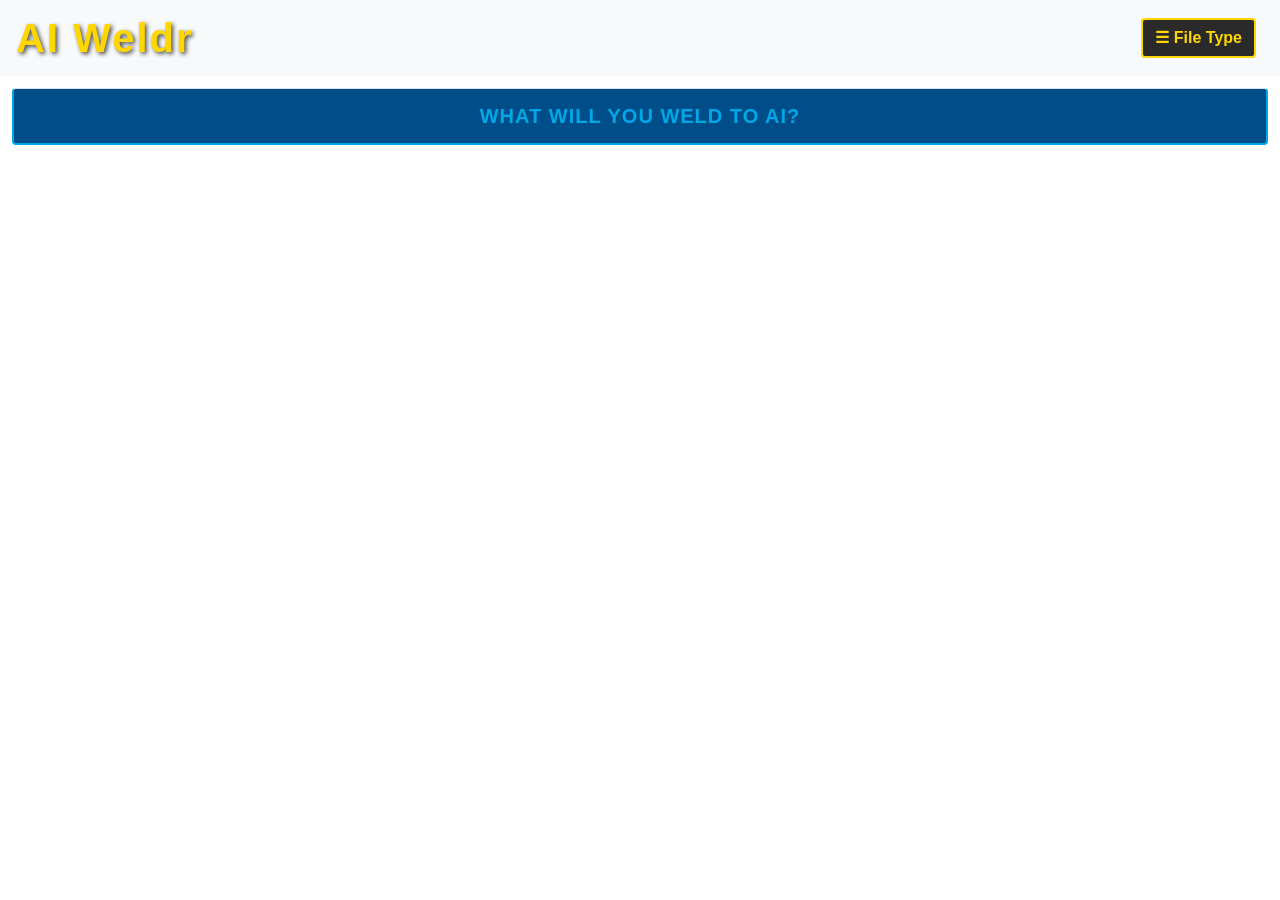
<file: ui/index.html>
<!doctype html>
<html lang="en">
<head>
    <!-- Required meta tags -->
    <meta charset="utf-8">
    <meta name="viewport" content="width=device-width, initial-scale=1, shrink-to-fit=no">

    <!-- Bootstrap CSS -->
    <link rel="stylesheet" href="https://cdn.jsdelivr.net/npm/bootstrap@4.3.1/dist/css/bootstrap.min.css" integrity="sha384-ggOyR0iXCbMQv3Xipma34MD+dH/1fQ784/j6cY/iJTQUOhcWr7x9JvoRxT2MZw1T" crossorigin="anonymous">

    <!-- Google custom scripts -->
    <link href="https://fonts.googleapis.com/css2?family=Pacifico&display=swap" rel="stylesheet">
    <link href="https://fonts.googleapis.com/css2?family=Quicksand:wght@400;700&display=swap" rel="stylesheet">

    <link rel="stylesheet" href="constants.css">
    <link rel="stylesheet" href="create-flow.css">

    <script src="utils.js"></script>
    <script type="module" src="constants.js"></script>
    <title>AI Weldr</title>
</head>
<body>
    <script src="https://cdn.jsdelivr.net/npm/popper.js@1.14.7/dist/umd/popper.min.js" integrity="sha384-UO2eT0CpHqdSJQ6hJty5KVphtPhzWj9WO1clHTMGa3JDZwrnQq4sF86dIHNDz0W1" crossorigin="anonymous"></script>
    <!-- todo:  might be able to remove this because it's a few lines below too. -->
    <script src="https://cdn.jsdelivr.net/npm/bootstrap@4.3.1/dist/js/bootstrap.min.js" integrity="sha384-JjSmVgyd0p3pXB1rRibZUAYoIIy6OrQ6VrjIEaFf/nJGzIxFDsf4x0xIM+B07jRM" crossorigin="anonymous"></script>
    <!-- Necessary for the Dropdown animation to work. -->
    <script src="https://code.jquery.com/jquery-3.3.1.slim.min.js"></script>
    <script src="https://stackpath.bootstrapcdn.com/bootstrap/4.3.1/js/bootstrap.min.js"></script>

    <nav class="navbar navbar-expand-lg navbar-light bg-light">
        <a class="logo" href="#">AI Weldr</a>
        <button class="navbar-toggler" type="button" data-toggle="collapse" data-target="#navbarNav" aria-controls="navbarNav" aria-expanded="false" aria-label="Toggle navigation">
            <span class="navbar-toggler-icon"></span>
        </button>
        <div class="collapse navbar-collapse" id="navbarNav">
            <div class="ml-auto">
                <!-- File type drop down -->
                <div class="dropdown d-inline-block mr-2">
                    <button class="btn border flowTypeButton" type="button" id="dropdownMenuButton" data-toggle="dropdown" aria-haspopup="true" aria-expanded="false">
                        ☰ File Type
                    </button>
                    <div class="dropdown-menu" aria-labelledby="dropdownMenuButton">
                        <a id="xlsxFile" class="dropdown-item" href="#">XLSX File</a>
                    </div>
                </div>
            </div>
        </div>
    </nav>

    <table class="table table-striped-columns">
        <tr>
            <th class="tableHeader yourPaintBrushHeader">What will you weld to AI?</th>
        </tr>
        <tr>
            <!-- xlsx transformation upload -->
            <td id="xlsxTransformationUpload" hidden>
                <div class="left-screen">
                    <form id="fileUploadForm" enctype="multipart/form-data">
                        <div class="mb-3">
                            <label for="fileInput" class="form-label">Upload File</label>
                            <input type="file" class="form-control" id="fileInput" name="file" required style="width: auto;" >
                        </div>
                        <button id="uploadButton" type="submit" class="btn btn-primary">
                            <span id="uploadSpinner" class="spinner-border spinner-border-sm" role="status" aria-hidden="true" hidden></span>
                            <span id="uploadButtonText">Upload</span>
                        </button>
                        <input type="checkbox" id="uploadCheckbox" class="ml-2" checked disabled>
                        <label for="uploadCheckbox" class="ml-1" >Create Artifact Only</label>
                    </form>
                </div>
            </td>
        </tr>
    </table>
</body>

<script type="module" src="create-flow.js"></script>
</html>
</file>
<file: ui/constants.css>
.center-screen {
  display: flex;
  justify-content: center;
  align-items: center;
  text-align: center;
  min-height: 100vh;
  margin: auto;
  max-width: 30%;
}
</file>
<file: ui/create-flow.css>
#fileInput {
    display: block;
    margin: 0 auto;
}

#xlsxTransformationUpload {
    display: flex;
    justify-content: center;  /* horizontal centering */
    align-items: center;      /* vertical centering */
}

.tableHeader {
    text-align: center;
}

/* Dark Steel Base */
.flowTypeButton {
    background-color: #2a2a2a;
    color: #FFD700;
    border: 2px solid #FFD700 !important;
    font-weight: bold;
    transition: all 0.3s ease;
}

.flowTypeButton:hover {
    background-color: #FFD700;
    color: #2a2a2a;
    box-shadow: 0 0 15px rgba(255, 215, 0, 0.5);
}

/* Welding Orange */
.saveButton {
    background-color: #FF6B35;
    color: #fff;
    border: 2px solid #FF6B35;
    font-weight: bold;
    transition: all 0.3s ease;
}

.saveButton:hover {
    background-color: #E55A2B;
    box-shadow: 0 0 12px rgba(255, 107, 53, 0.6);
}

/* Arc Blue (plasma arc color) */
.deployButton {
    background-color: #004E89;
    color: #fff;
    border: 2px solid #00A8E8;
    font-weight: bold;
    transition: all 0.3s ease;
}

.deployButton:hover {
    background-color: #00A8E8;
    color: #004E89;
    box-shadow: 0 0 12px rgba(0, 168, 232, 0.6);
}

/* Molten Metal Yellow */
.addOutputDestination {
    background-color: #FFC300;
    color: #1a1a1a;
    border: 2px solid #FFB700;
    font-weight: bold;
    transition: all 0.3s ease;
}

.addOutputDestination:hover {
    background-color: #FFB700;
    box-shadow: 0 0 12px rgba(255, 195, 0, 0.6);
}

.logo {
    font-family: 'Arial Black', sans-serif;
    font-size: 2.5rem;
    color: #FFD700;
    text-shadow: 2px 2px 4px rgba(0, 0, 0, 0.7);
    font-weight: 900;
    letter-spacing: 2px;
}

table {
    border-collapse: separate;
    border-spacing: 12px;
}

.rawPaintsHeader {
    background-color: #2a2a2a;
    color: #FFD700;
    font-family: 'Arial Black', sans-serif;
    font-size: 1.25rem;
    padding: 12px;
    text-align: center;
    font-weight: bold;
    border-radius: 4px;
    border: 2px solid #FFD700;
    text-transform: uppercase;
    letter-spacing: 1px;
}

.yourPaintBrushHeader {
    background-color: #004E89;
    color: #00A8E8;
    font-family: 'Arial Black', sans-serif;
    font-size: 1.25rem;
    padding: 12px;
    text-align: center;
    font-weight: bold;
    border-radius: 4px;
    border: 2px solid #00A8E8;
    text-transform: uppercase;
    letter-spacing: 1px;
}

.shareYourMasterpieceHeader {
    background-color: #2a2a2a;
    color: #FF6B35;
    font-family: 'Arial Black', sans-serif;
    font-size: 1.25rem;
    padding: 12px;
    text-align: center;
    font-weight: bold;
    border-radius: 4px;
    border: 2px solid #FF6B35;
    text-transform: uppercase;
    letter-spacing: 1px;
}
</file>
